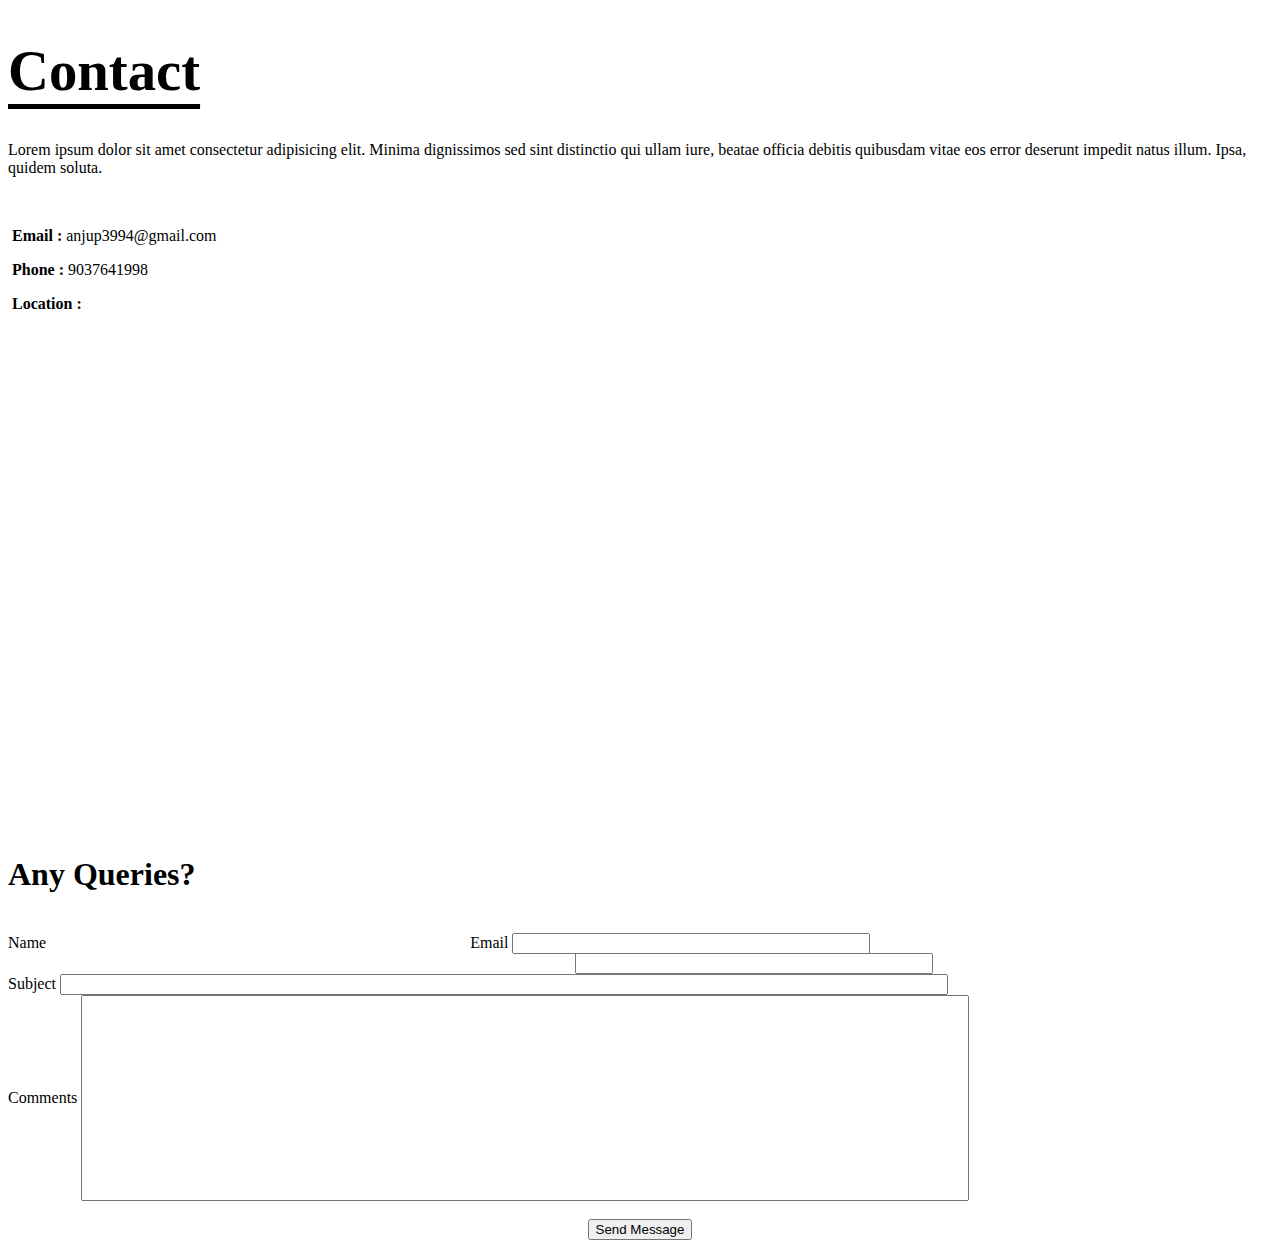
<file: contact.html>
<!DOCTYPE html>
<html lang="en">
<head>
    <meta charset="UTF-8">
    <meta http-equiv="X-UA-Compatible" content="IE=edge">
    <meta name="viewport" content="width=device-width, initial-scale=1.0">
    <title>Contact</title>
    <link href="https://cdn.jsdelivr.net/npm/bootstrap@5.3.0-alpha2/dist/css/bootstrap.min.css" rel="stylesheet" integrity="sha384-aFq/bzH65dt+w6FI2ooMVUpc+21e0SRygnTpmBvdBgSdnuTN7QbdgL+OapgHtvPp" crossorigin="anonymous">
    <script src="https://cdn.jsdelivr.net/npm/bootstrap@5.3.0-alpha2/dist/js/bootstrap.bundle.min.js" integrity="sha384-qKXV1j0HvMUeCBQ+QVp7JcfGl760yU08IQ+GpUo5hlbpg51QRiuqHAJz8+BrxE/N" crossorigin="anonymous"></script>
    <link rel="stylesheet" href="./resume.css">
    <link rel="icon" type="image/png" href="https://i.postimg.cc/tCCt5hzR/Anju.png">
    <link rel="stylesheet" href="https://cdnjs.cloudflare.com/ajax/libs/font-awesome/6.4.0/css/all.min.css" integrity="sha512-iecdLmaskl7CVkqkXNQ/ZH/XLlvWZOJyj7Yy7tcenmpD1ypASozpmT/E0iPtmFIB46ZmdtAc9eNBvH0H/ZpiBw==" crossorigin="anonymous" referrerpolicy="no-referrer" />
</head>
<body class="text-light">
    
    <h1 class="heading px-5 p-5 ms-5">Contact</h1>
    <p class="fs-5 px-5 mx-5">Lorem ipsum dolor sit amet consectetur adipisicing elit. Minima dignissimos sed sint distinctio qui ullam iure, beatae officia debitis quibusdam vitae eos error deserunt impedit natus illum. Ipsa, quidem soluta.</p>
    <br>

    <div class="container-fluid ms-5 px-5">
        <div class="row text-dark">
            <div class="col-4 py-5" style="background-color: rgba(255, 255, 255, 0.692);">
                <p class="fs-4 px-5"><i class="fa-sharp fa-solid fa-envelope"></i>&nbsp;<b>Email : </b>anjup3994@gmail.com</p>
                <p class="fs-4 px-5"><i class="fa-sharp fa-solid fa-phone"></i>&nbsp;<b>Phone : </b>9037641998</p>
                <p class="fs-4 px-5"><i class="fa-sharp fa-solid fa-location-dot"></i>&nbsp;<b>Location : </b><br><br>
                    <iframe width="450px" height="500px" src="https://www.google.com/maps/embed?pb=!1m18!1m12!1m3!1d3929.1137134032924!2d76.37531921428199!3d10.007465075652753!2m3!1f0!2f0!3f0!3m2!1i1024!2i768!4f13.1!3m3!1m2!1s0x3b080b6971e4a199%3A0xb98fa5a69d950842!2sMathrakkattu%20Apartments!5e0!3m2!1sen!2sin!4v1680473321839!5m2!1sen!2sin" width="600" height="450" style="border:0;" allowfullscreen="" loading="lazy" referrerpolicy="no-referrer-when-downgrade"></iframe></p>
            </div>
            <div class="col-7 py-5 ms-5" style="background-color: rgba(255, 255, 255, 0.692);">
                <h1 class="text-center">Any Queries?</h1><br>
                <div class="mb-3">
                    <label class="form-label ms-5 fs-5">Name</label>
                    &nbsp;&nbsp;&nbsp;&nbsp;&nbsp;&nbsp;&nbsp;&nbsp;&nbsp;&nbsp;&nbsp;&nbsp;&nbsp;&nbsp;&nbsp;&nbsp;&nbsp;&nbsp;&nbsp;&nbsp;&nbsp;&nbsp;&nbsp;&nbsp;&nbsp;&nbsp;&nbsp;&nbsp;&nbsp;&nbsp;&nbsp;&nbsp;&nbsp;&nbsp;&nbsp;&nbsp;&nbsp;&nbsp;&nbsp;&nbsp;&nbsp;&nbsp;&nbsp;&nbsp;&nbsp;&nbsp;&nbsp;&nbsp;&nbsp;&nbsp;&nbsp;&nbsp;&nbsp;&nbsp;&nbsp;&nbsp;&nbsp;&nbsp;&nbsp;&nbsp;&nbsp;&nbsp;&nbsp;&nbsp;&nbsp;&nbsp;&nbsp;&nbsp;&nbsp;&nbsp;&nbsp;&nbsp;&nbsp;&nbsp;&nbsp;&nbsp;&nbsp;&nbsp;&nbsp;&nbsp;&nbsp;&nbsp;&nbsp;&nbsp;&nbsp;&nbsp;&nbsp;&nbsp;&nbsp;&nbsp;&nbsp;&nbsp;&nbsp;&nbsp;&nbsp;&nbsp;&nbsp;&nbsp;&nbsp;&nbsp;&nbsp;&nbsp;&nbsp;&nbsp;
                    <label class="form-label fs-5">Email</label>

                    <input style="width: 350px;" type="text" class="form-control ms-5 fs-5">
                    <input style="width: 350px; margin-left: 15cm; margin-top: -1.2cm;" type="email" class="form-control fs-5"><br>

                    <label class="form-label ms-5 fs-5">Subject</label>
                    <input style="width: 880px;" type="text" class="form-control ms-5 fs-5"><br>

                    <label class="form-labell ms-5 fs-5">Comments</label>
                    <input style="width: 880px; height: 200px;" type="text" class="form-control ms-5 fs-5"><br><br>

                    <center>
                    <button type="button" class="btn btn-primary btn-lg">Send Message</button>
                    </center>
                    
                </div>
                  
            </div>
        </div>
    </div>

</body>
</html>
</file>
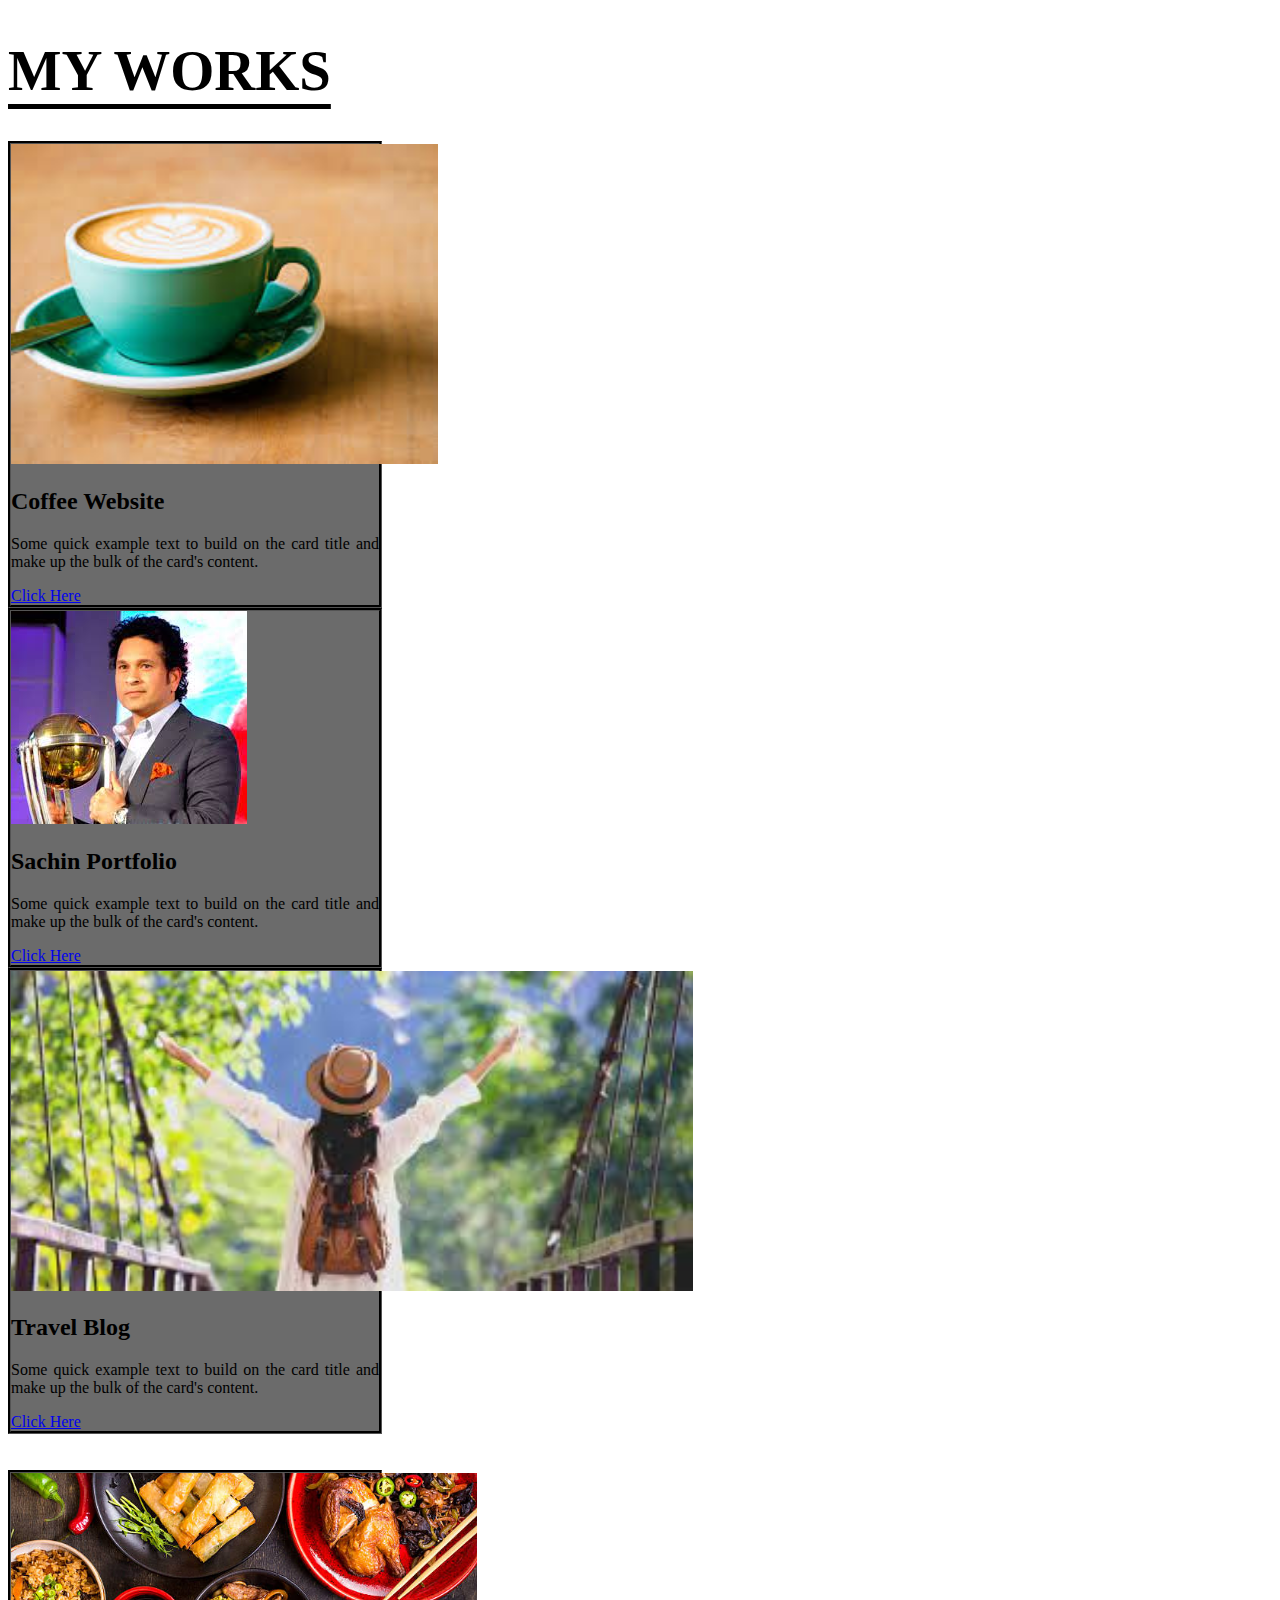
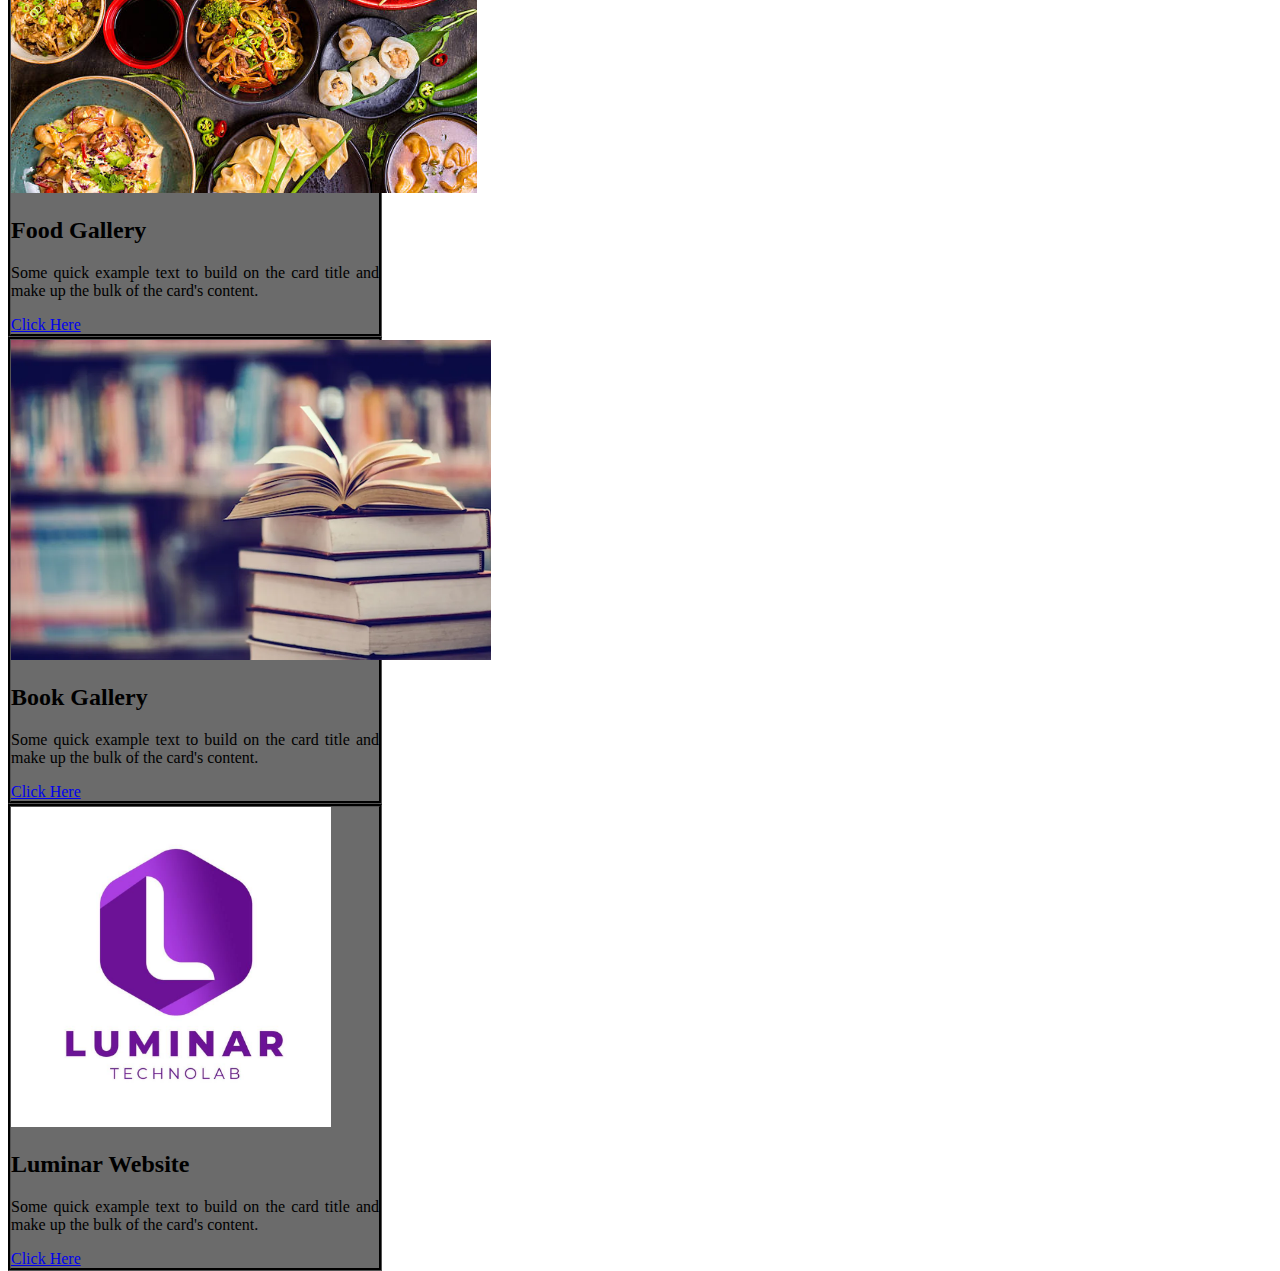
<file: myworks.html>
<!DOCTYPE html>
<html lang="en">
<head>
    <meta charset="UTF-8">
    <meta http-equiv="X-UA-Compatible" content="IE=edge">
    <meta name="viewport" content="width=device-width, initial-scale=1.0">
    <title>My Works</title>
    <link href="https://cdn.jsdelivr.net/npm/bootstrap@5.3.0-alpha2/dist/css/bootstrap.min.css" rel="stylesheet" integrity="sha384-aFq/bzH65dt+w6FI2ooMVUpc+21e0SRygnTpmBvdBgSdnuTN7QbdgL+OapgHtvPp" crossorigin="anonymous">
    <script src="https://cdn.jsdelivr.net/npm/bootstrap@5.3.0-alpha2/dist/js/bootstrap.bundle.min.js" integrity="sha384-qKXV1j0HvMUeCBQ+QVp7JcfGl760yU08IQ+GpUo5hlbpg51QRiuqHAJz8+BrxE/N" crossorigin="anonymous"></script>
    <link rel="stylesheet" href="./myworks.css">
    <link rel="icon" type="image/png" href="https://i.postimg.cc/tCCt5hzR/Anju.png">
</head>
<body class="text-light">
    
    <h1 class="heading p-5 text-center me-5">MY WORKS</h1>

    <div class="container-fluid px-5 mx-5 mt-5">
        <div class="row">
            <div class="col-4">
                <div class="card text-center text-light">
                    <img class="rounded" height="320px" src="./resume/coffee.jpg" class="card-img-top" alt="...">
                    <div class="card-body">
                      <h2 class="card-title">Coffee Website</h2>
                      <p class="card-text fs-5" style="text-align: justify;">Some quick example text to build on the card title and make up the bulk of the card's content.</p>
                      <a href="./Coffee/index.html" class="btn btn-secondary fs-5">Click Here</a>
                    </div>
                  </div>
            </div>
            <div class="col-4">
                <div class="card text-center text-light">
                    <img class="rounded" src="./resume/sachin.jpg" alt="...">
                    <div class="card-body">
                      <h2 class="card-title">Sachin Portfolio</h2>
                      <p class="card-text fs-5" style="text-align: justify;">Some quick example text to build on the card title and make up the bulk of the card's content.</p>
                      <a href="./Sachin/index.html" class="btn btn-secondary fs-5">Click Here</a>
                    </div>
                  </div>
            </div>
            <div class="col-4">
                <div class="card text-center text-light">
                    <img class="rounded" height="320px" src="./resume/travel vlog.jpg" alt="...">
                    <div class="card-body">
                      <h2 class="card-title">Travel Blog</h2>
                      <p class="card-text fs-5" style="text-align: justify;">Some quick example text to build on the card title and make up the bulk of the card's content.</p>
                      <a href="./Travel Blog/index.html" class="btn btn-secondary fs-5">Click Here</a>
                    </div>
                  </div>
            </div>
        </div><br><br>

        <div class="row mt-5">
            <div class="col-4">
                <div class="card text-center text-light">
                    <img class="rounded" height="320px" src="./resume/food gallery.jpg" alt="...">
                    <div class="card-body">
                      <h2 class="card-title">Food Gallery</h2>
                      <p class="card-text fs-5" style="text-align: justify;">Some quick example text to build on the card title and make up the bulk of the card's content.</p>
                      <a href="./Food Gallery/index.html" class="btn btn-secondary fs-5">Click Here</a>
                    </div>
                  </div>
            </div>
            <div class="col-4">
                <div class="card text-center text-light">
                    <img class="rounded" height="320px" src="./resume/book gallery.webp" alt="...">
                    <div class="card-body">
                      <h2 class="card-title">Book Gallery</h2>
                      <p class="card-text fs-5" style="text-align: justify;">Some quick example text to build on the card title and make up the bulk of the card's content.</p>
                      <a href="./Book Gallery/index.html" class="btn btn-secondary fs-5">Click Here</a>
                    </div>
                  </div>
            </div>
            <div class="col-4">
                <div class="card text-center text-light">
                    <img class="rounded" height="320px" src="./resume/Luminar.jpeg" alt="...">
                    <div class="card-body">
                      <h2 class="card-title">Luminar Website</h2>
                      <p class="card-text fs-5" style="text-align: justify;">Some quick example text to build on the card title and make up the bulk of the card's content.</p>
                      <a href="./Luminar Website/index.html" class="btn btn-secondary fs-5">Click Here</a>
                    </div>
                  </div>
            </div>
        </div>
    </div>


    
</body>
</html>
</file>
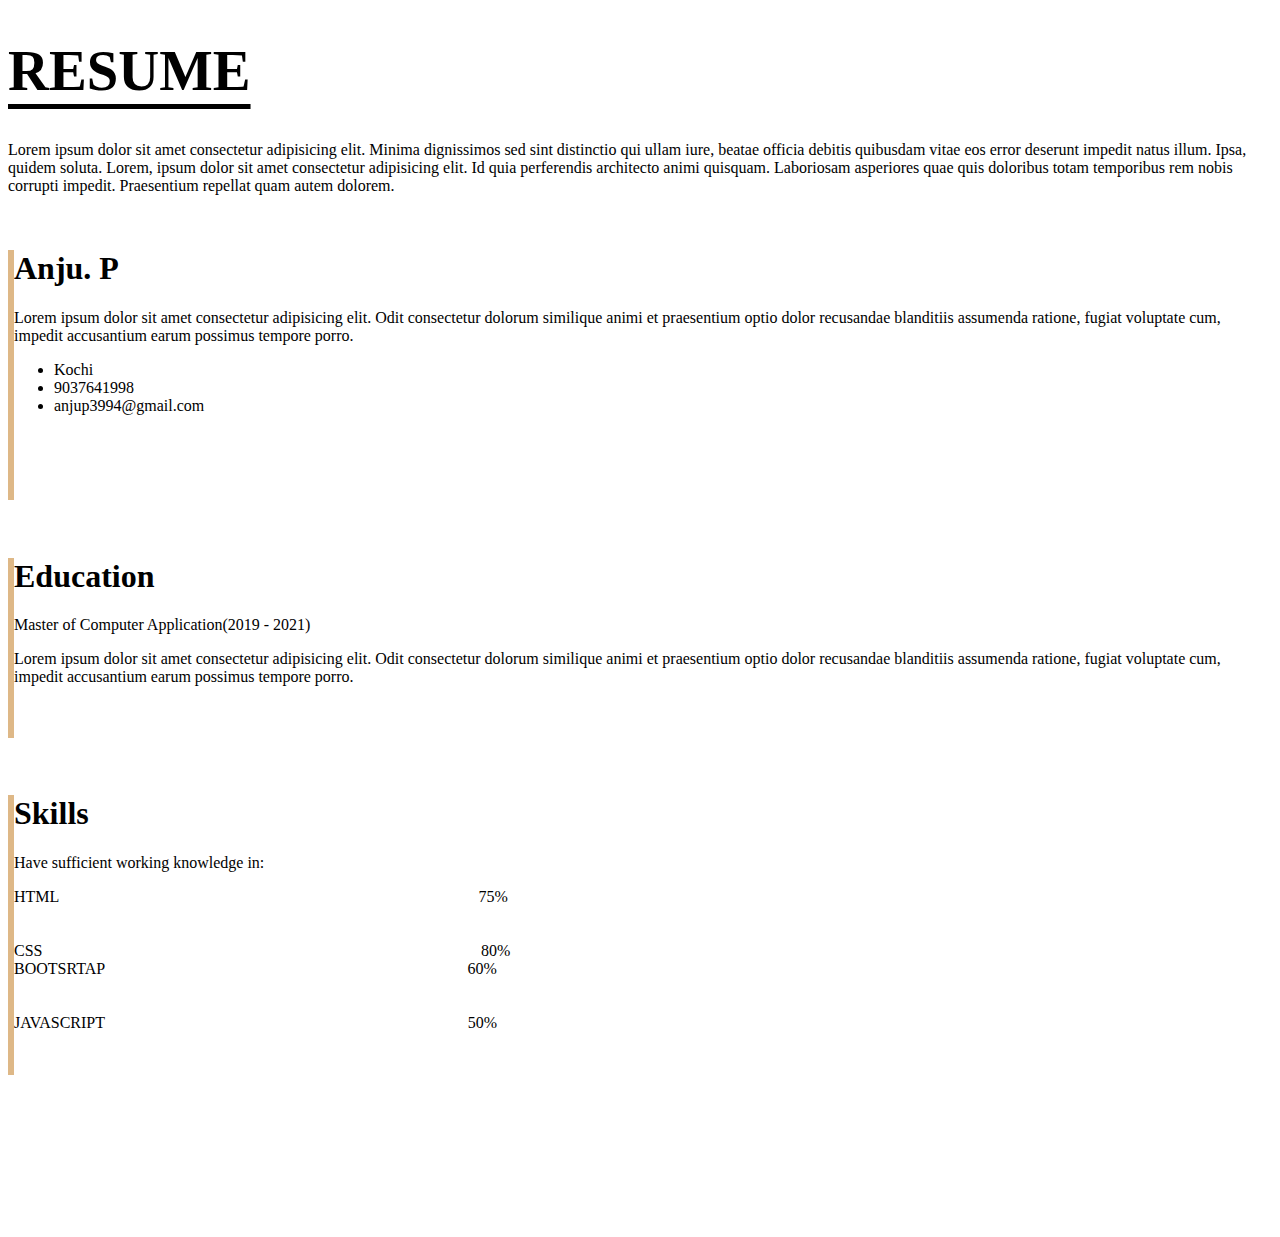
<file: resume.html>
<!DOCTYPE html>
<html lang="en">
<head>
    <meta charset="UTF-8">
    <meta http-equiv="X-UA-Compatible" content="IE=edge">
    <meta name="viewport" content="width=device-width, initial-scale=1.0">
    <title>Resume</title>
    <link href="https://cdn.jsdelivr.net/npm/bootstrap@5.3.0-alpha2/dist/css/bootstrap.min.css" rel="stylesheet" integrity="sha384-aFq/bzH65dt+w6FI2ooMVUpc+21e0SRygnTpmBvdBgSdnuTN7QbdgL+OapgHtvPp" crossorigin="anonymous">
    <script src="https://cdn.jsdelivr.net/npm/bootstrap@5.3.0-alpha2/dist/js/bootstrap.bundle.min.js" integrity="sha384-qKXV1j0HvMUeCBQ+QVp7JcfGl760yU08IQ+GpUo5hlbpg51QRiuqHAJz8+BrxE/N" crossorigin="anonymous"></script>
    <link rel="stylesheet" href="./resume.css">
    <link rel="icon" type="image/png" href="https://i.postimg.cc/tCCt5hzR/Anju.png">
</head>
<body class="text-light">
    
    <h1 class="heading p-5 ms-5">RESUME</h1>
    <p class="fs-5 px-5 mx-5">Lorem ipsum dolor sit amet consectetur adipisicing elit. Minima dignissimos sed sint distinctio qui ullam iure, beatae officia debitis quibusdam vitae eos error deserunt impedit natus illum. Ipsa, quidem soluta.
        Lorem, ipsum dolor sit amet consectetur adipisicing elit. Id quia perferendis architecto animi quisquam. Laboriosam asperiores quae quis doloribus totam temporibus rem nobis corrupti impedit. Praesentium repellat quam autem dolorem.
    </p><br>

    <div class="container-fluid px-5 mx-5">
        <div class="div1">
            <h1 class="ms-3">Anju. P</h1>
            <p class="fs-5 ms-3 me-5 mt-3 pe-4">Lorem ipsum dolor sit amet consectetur adipisicing elit. Odit consectetur dolorum similique animi et praesentium optio dolor recusandae blanditiis assumenda ratione, fugiat voluptate cum, impedit accusantium earum possimus tempore porro.</p>
            <ul type="none text-light">
                <li class="fs-5 ms-2">Kochi</li>
                <li class="fs-5 ms-2">9037641998</li>
                <li class="fs-5 ms-2">anjup3994@gmail.com</li>
            </ul>
        </div>
        <br><br>
        <div class="div2">
            <h1 class="ms-3">Education</h1>
            <p class="fs-3 ms-3">Master of Computer Application(2019 - 2021)</p>
            <p class="fs-5 ms-3 me-5 mt-3 pe-4">Lorem ipsum dolor sit amet consectetur adipisicing elit. Odit consectetur dolorum similique animi et praesentium optio dolor recusandae blanditiis assumenda ratione, fugiat voluptate cum, impedit accusantium earum possimus tempore porro.</p>
        </div>
        <br><br>
        <div class="div3">
            <h1 class="ms-3">Skills</h1>
            <p class="fs-5 ms-3">Have sufficient working knowledge in:</p>
            <div class="row">
                
            <div class="col-5">
                <span class="fs-5 ms-3">HTML</span>
                <span class="fs-5" style="margin-left: 11cm;">75%</span>
                <div class="progress w-75 ms-3 mt-2" role="progressbar" aria-label="Warning example" aria-valuenow="75" aria-valuemin="0" aria-valuemax="100">
                    <div class="bar progress-bar" style="width: 9.5cm"></div>
                </div><br><br>

                <span class="fs-5 ms-3">CSS</span>
                <span class="fs-5" style="margin-left: 11.5cm;">80%</span>
                <div class="progress w-75 ms-3 mt-2" role="progressbar" aria-label="Warning example" aria-valuenow="75" aria-valuemin="0" aria-valuemax="100">
                    <div class="bar progress-bar" style="width: 10.5cm"></div>
                </div>
            </div>

            <div class="col-5">
                <span class="fs-5 ms-3">BOOTSRTAP</span>
                <span class="fs-5" style="margin-left: 9.5cm;">60%</span>
                <div class="progress w-75 ms-3 mt-2" role="progressbar" aria-label="Warning example" aria-valuenow="75" aria-valuemin="0" aria-valuemax="100">
                    <div class="bar progress-bar" style="width: 8cm"></div>
                </div><br><br>

                <span class="fs-5 ms-3">JAVASCRIPT</span>
                <span class="fs-5" style="margin-left: 9.5cm;">50%</span>
                <div class="progress w-75 ms-3 mt-2" role="progressbar" aria-label="Warning example" aria-valuenow="75" aria-valuemin="0" aria-valuemax="100">
                    <div class="bar progress-bar" style="width: 7cm"></div>
                </div>
            </div>

            </div>
            <div class="lang2">
                
            </div>
        </div>
    </div>

</body>
</html>
</file>
<file: resume.css>
body{
    background-image: url('https://media.istockphoto.com/id/1094453686/photo/studio-photography-black.jpg?b=1&s=170667a&w=0&k=20&c=O1hXw_s1zI145x-aHrAFf4NdBzJM0P6CIIRfI7iET2M=');
    background-repeat: no-repeat;
    background-size: cover;
    background-position: center;
    height: 31.5cm;
}
.heading{
    font-size: 1.5cm;
    font-weight: 700;
    text-decoration: underline;
    text-underline-position: under;
}
.div1{
    border-left: 6px solid burlywood;
    height: 250px;
}
.div2{
    border-left: 6px solid burlywood;
    height: 180px;
}
.div3{
    border-left: 6px solid burlywood;
    height: 280px;
}
.bar{
    background-color: cadetblue;
}
</file>
<file: myworks.css>
body{
    background-image: url('https://media.istockphoto.com/id/1094453686/photo/studio-photography-black.jpg?b=1&s=170667a&w=0&k=20&c=O1hXw_s1zI145x-aHrAFf4NdBzJM0P6CIIRfI7iET2M=');
    background-repeat: no-repeat;
    background-size: cover;
    background-position: center;
    height: 40cm;
}
.heading{
    font-size: 1.5cm;
    font-weight: 700;
    text-decoration: underline;
    text-underline-position: under;
}
.card{
    width: 23rem; 
    background-color: rgba(46, 46, 46, 0.705);
    border: 3px;
    border-color: black;
    border-style: groove;
}
.card:hover{
    -ms-transform: scale(1.1);
  -webkit-transform: scale(1.1);
  transform: scale(1.1); 
}
</file>
